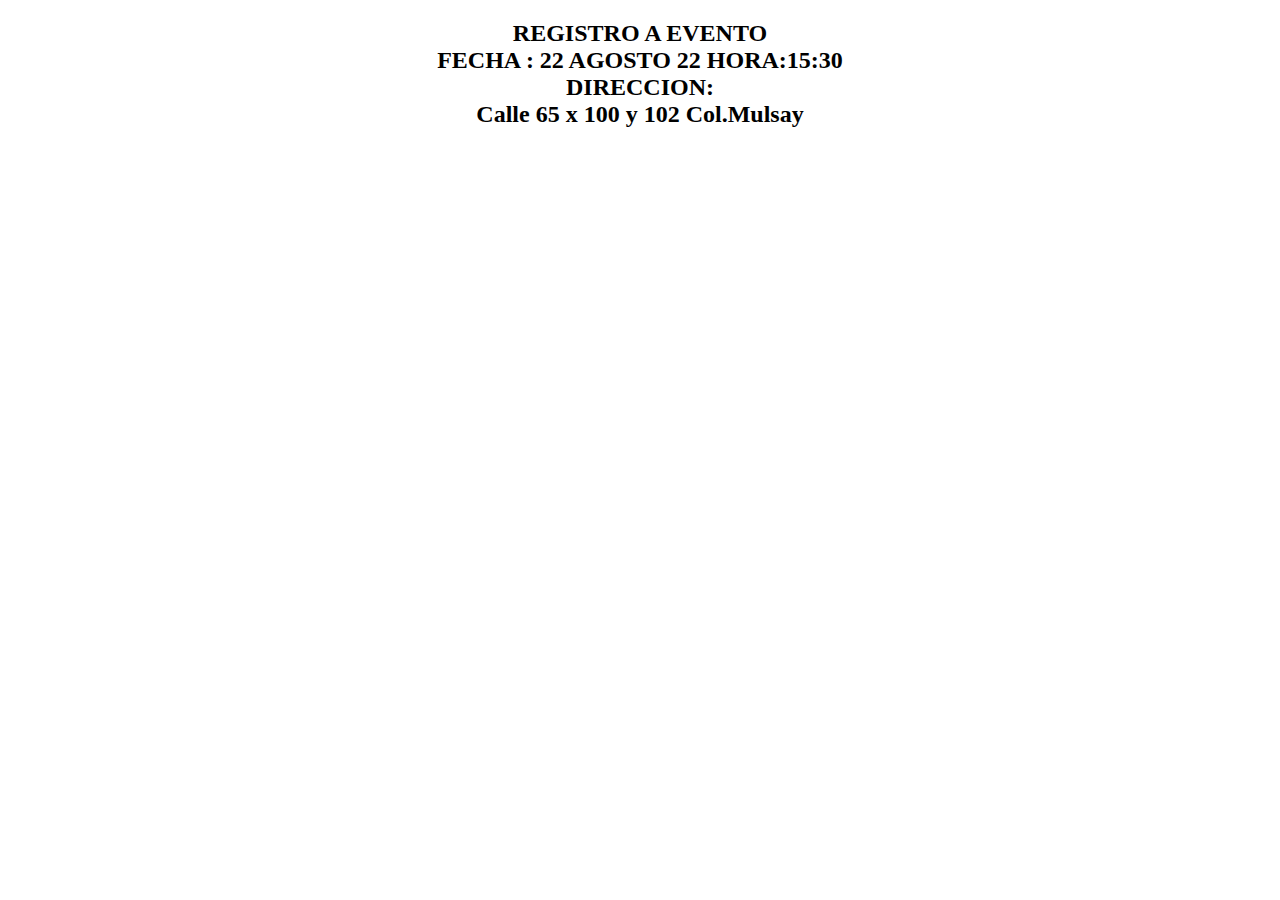
<file: CurriculumVitae/ubi.html>
<!DOCTYPE html>
<html lang="en">
<head>
    <meta charset="UTF-8">
    <meta http-equiv="X-UA-Compatible" content="IE=edge">
    <meta name="viewport" content="width=device-width, initial-scale=1.0">
    <title>Mi ubicación</title>
</head>
<body>
    <nav>
        <center><h2>REGISTRO A EVENTO <br>
        FECHA : 22 AGOSTO 22 HORA:15:30 <br>
        DIRECCION: <br>
        Calle 65 x 100 y 102 Col.Mulsay</h2></center>
    </nav>
    <center><iframe src="https://www.google.com/maps/embed?pb=!4v1654347459032!6m8!1m7!1sOyHfXnbVHTx-hV6JdiU6Dw!2m2!1d20.96369937569914!2d-89.64991564836598!3f56.93398176433544!4f5.555145839655083!5f0.7820865974627469" width="600" height="450" style="border:0;" allowfullscreen="" loading="lazy" referrerpolicy="no-referrer-when-downgrade"></iframe></center>

</body>
</html>
</file>
